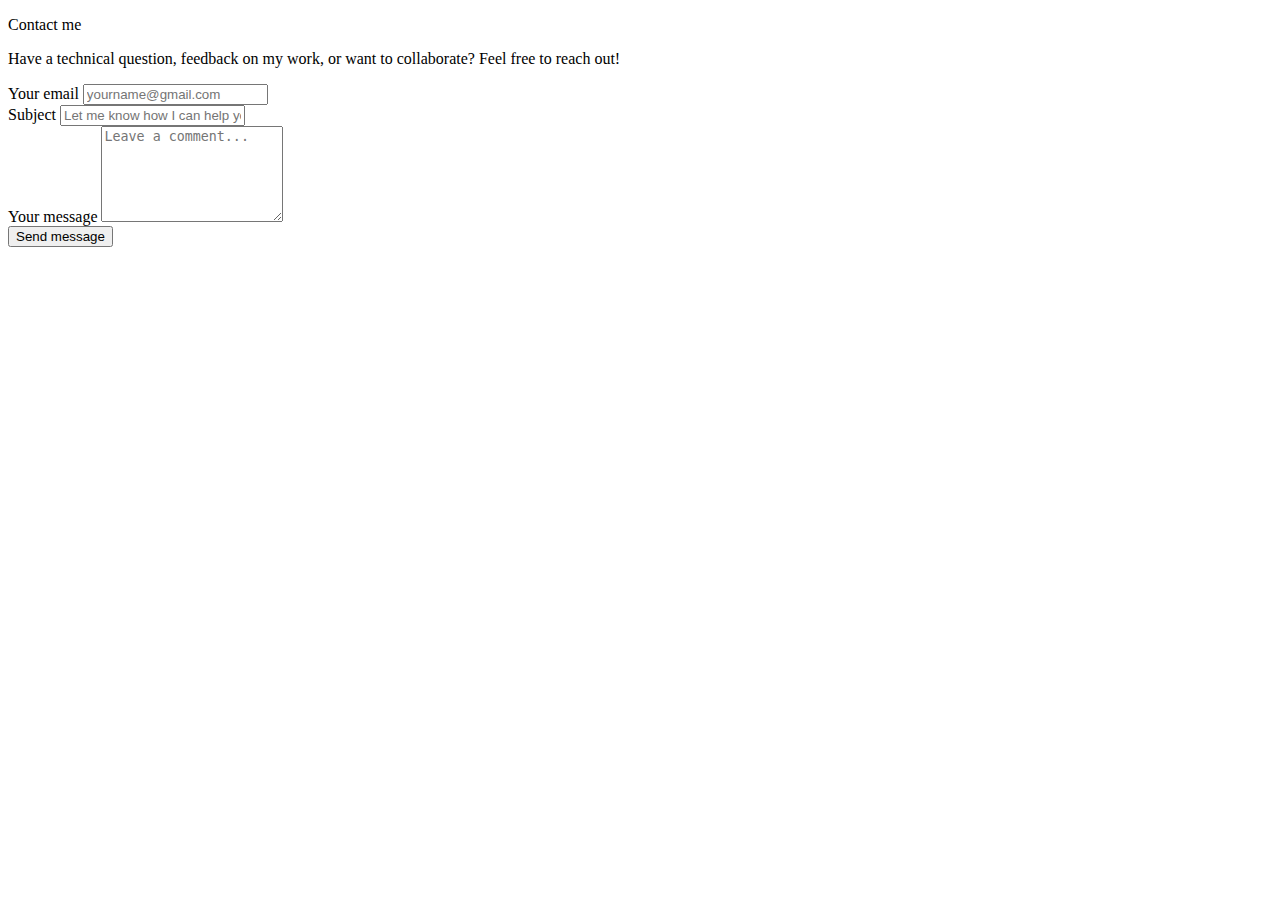
<file: Pages/contact.html>
<!DOCTYPE html>
<html lang="en">

<head>
  <meta charset="UTF-8" />
  <meta name="viewport" content="width=device-width, initial-scale=1.0" />
  <title>contact-me</title>
</head>

<body>
  <div class="bg-[#fff3f5] h-48 px-6">
    <div
      class="container max-w-screen-xl flex flex-wrap items-center justify-center mx-auto px-4 py-4 md:py-8 lg:py-8 h-full bg-white rounded-t-xl shadow-2xl">
      <p
        class="text-xl md:text-2xl lg:text-3xl leading-6 py-8 font-semibold hover:border-b-4 hover:border-b-accentColor md:border-0 md:p-0">
        Contact me
      </p>
    </div>
  </div>

  <div class="h-full px-6 mb-10">
    <div
      class="container max-w-screen-xl flex flex-wrap items-center justify-center mx-auto px-4 py-4 md:py-8 lg:py-8 h-full bg-white rounded-b-xl shadow-2xl">
      <section class="bg-white rounded-2xl">
        <div class="py-8 lg:py-16 px-4 mx-auto max-w-screen-md">
          <p class="mb-8 lg:mb-16 text-center text-2xl leading-6 font-light sm:text-xl">
            Have a technical question, feedback on my work, or want to
            collaborate? Feel free to reach out!
          </p>
          <form action="mailto:susangithaiga26@gmail.com" class="space-y-8" method="GET">
            <div>
              <label for="email" class="block mb-2 text-sm font-medium">Your email</label>
              <input type="email" id="email"
                class="shadow-sm border border-gray-300 text-gray-900 text-sm rounded-lg focus:ring-primary-500 focus:border-primary-500 block w-full p-2.5"
                placeholder="yourname@gmail.com" required />
            </div>
            <div>
              <label for="subject" class="block mb-2 text-sm font-medium">Subject</label>
              <input type="email" id="email"
                class="shadow-sm border border-gray-300 text-gray-900 text-sm rounded-lg focus:ring-primary-500 focus:border-primary-500 block w-full p-2.5"
                placeholder="Let me know how I can help you" required />
            </div>
            <div class="sm:col-span-2">
              <label for="message" class="block mb-2 text-sm font-medium">Your message</label>
              <textarea id="message" rows="6"
                class="shadow-sm border border-gray-300 text-gray-900 text-sm rounded-lg focus:ring-primary-500 focus:border-primary-500 block w-full p-2.5"
                placeholder="Leave a comment..."></textarea>
            </div>
            <button type="submit"
              class="bg-accentColor focus:ring-4 focus:outline-none rounded-3xl text-md font-semibold px-6 py-2 text-center text-white hover:bg-[#b51d17] sm:w-fit">
              Send message
            </button>
          </form>
        </div>
      </section>
    </div>
  </div>
</body>

</html>
</file>
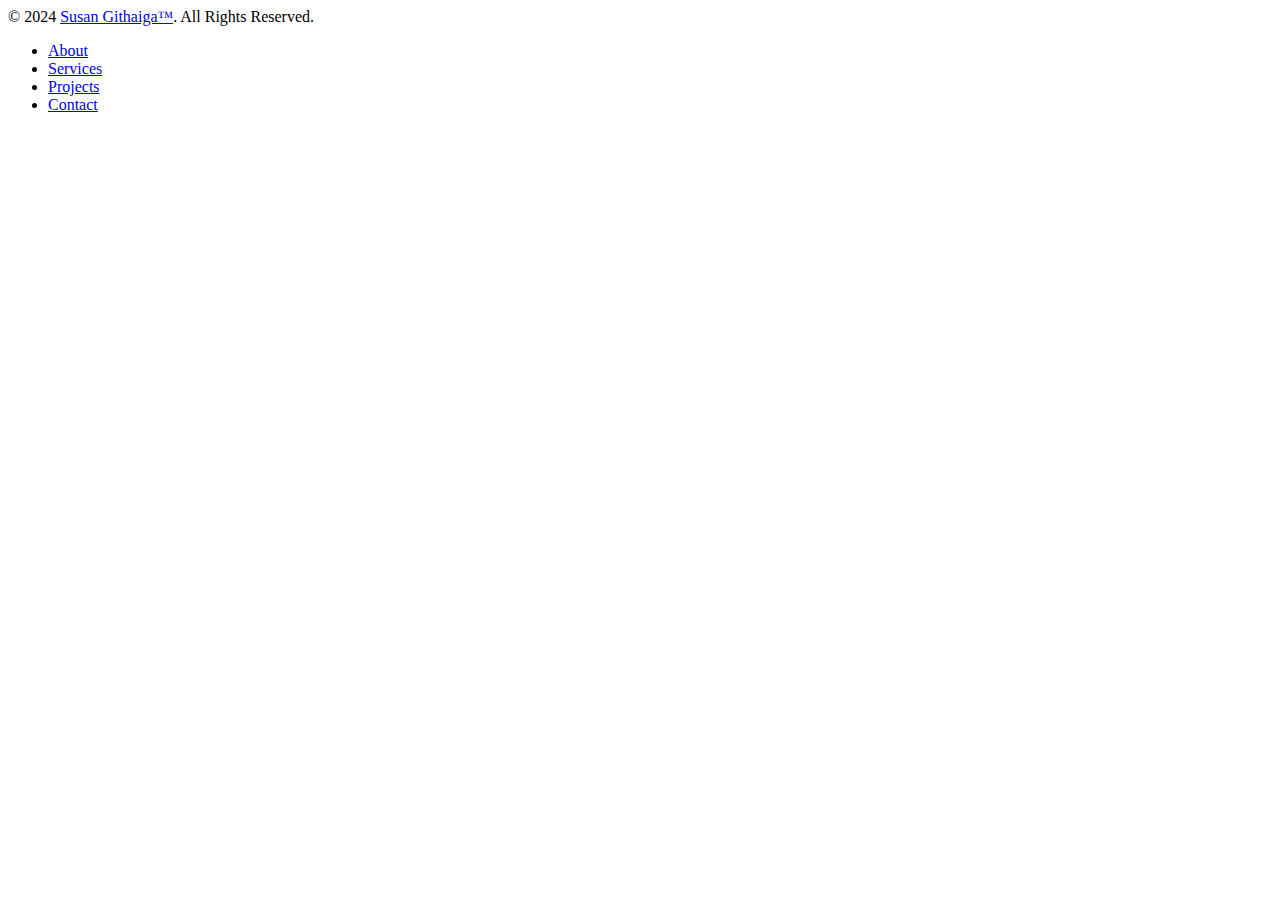
<file: Pages/footer.html>
<!DOCTYPE html>
<html lang="en">

<head>
    <meta charset="UTF-8" />
    <meta name="viewport" content="width=device-width, initial-scale=1.0" />
    <title>Document</title>
</head>

<body>
    <footer class="shadow p-4">
        <div class="w-full mx-auto max-w-screen-xl p-4 md:flex md:items-center md:justify-between">
            <span class="text-md text-center">© 2024
                <a href="https://susan-njeri-githaiga.vercel.app/" class="hover:underline">Susan Githaiga™</a>. All
                Rights Reserved.
            </span>
            <ul class="flex flex-wrap items-center mt-3 text-md font-medium sm:mt-0">
                <li>
                    <a href="#home-page" class="hover:underline me-4 md:me-6">About</a>
                </li>
                <li>
                    <a href="#skills" class="hover:underline me-4 md:me-6">Services</a>
                </li>
                <li>
                    <a href="#projects" class="hover:underline me-4 md:me-6">Projects</a>
                </li>
                <li>
                    <a href="#contact" class="hover:underline">Contact</a>
                </li>
            </ul>
        </div>
    </footer>
</body>

</html>
</file>
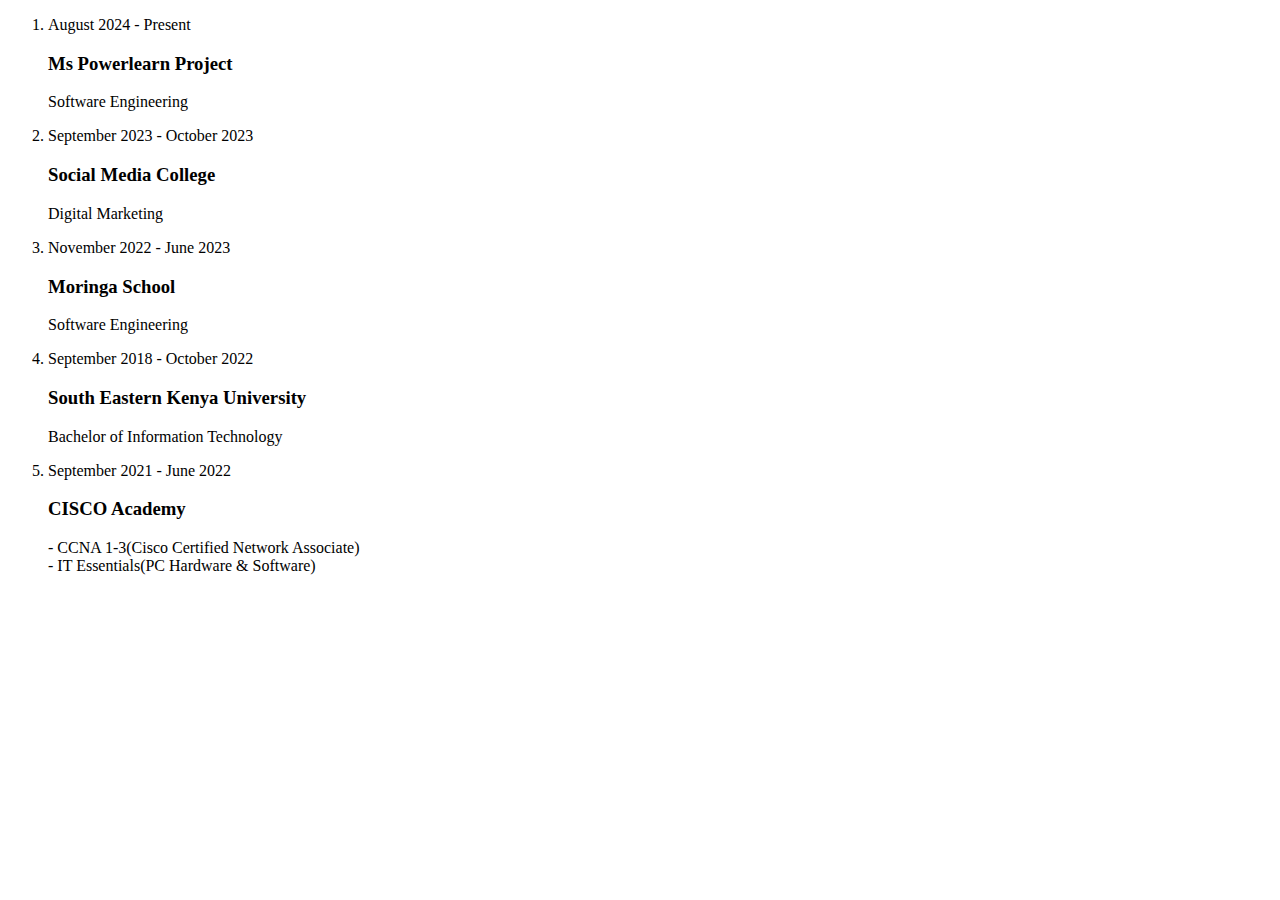
<file: Pages/timeline.html>
<!DOCTYPE html>
<html lang="en">

<head>
  <meta charset="UTF-8" />
  <meta name="viewport" content="width=device-width, initial-scale=1.0" />
  <title>Document</title>
</head>

<body>
  <div class="education-timeline">
    <ol class="relative border-s border-gray-200 dark:border-gray-300">
      <li class="mb-10 ms-4">
        <div
          class="absolute w-3 h-3 bg-gray-200 rounded-full mt-1.5 -start-1.5 border border-white dark:border-gray-900 dark:bg-gray-700">
        </div>
        <time class="mb-1 text-sm font-semibold leading-none">August 2024 - Present</time>
        <h3 class="text-lg font-bold">Ms Powerlearn Project</h3>
        <p class="mb-4 text-base font-light">
          Software Engineering
        </p>
      </li>
      <li class="mb-10 ms-4">
        <div
          class="absolute w-3 h-3 bg-gray-200 rounded-full mt-1.5 -start-1.5 border border-white dark:border-gray-900 dark:bg-gray-700">
        </div>
        <time class="mb-1 text-sm font-semibold leading-none">September 2023 - October 2023</time>
        <h3 class="text-lg font-bold">Social Media College</h3>
        <p class="mb-4 text-base font-light">Digital Marketing</p>
      </li>
      <li class="mb-10 ms-4">
        <div
          class="absolute w-3 h-3 bg-gray-200 rounded-full mt-1.5 -start-1.5 border border-white dark:border-gray-900 dark:bg-gray-700">
        </div>
        <time class="mb-1 text-sm font-semibold leading-none">November 2022 - June 2023</time>
        <h3 class="text-lg font-bold">Moringa School</h3>
        <p class="mb-4 text-base font-light">Software Engineering</p>
      </li>
      <li class="mb-10 ms-4">
        <div
          class="absolute w-3 h-3 bg-gray-200 rounded-full mt-1.5 -start-1.5 border border-white dark:border-gray-900 dark:bg-gray-700">
        </div>
        <time class="mb-1 text-sm font-semibold leading-none">September 2018 - October 2022</time>
        <h3 class="text-lg font-bold">South Eastern Kenya University</h3>
        <p class="mb-4 text-base font-light">
          Bachelor of Information Technology
        </p>
      </li>
      <li class="ms-4">
        <div
          class="absolute w-3 h-3 bg-gray-200 rounded-full mt-1.5 -start-1.5 border border-white dark:border-gray-900 dark:bg-gray-700">
        </div>
        <time class="mb-1 text-sm font-semibold leading-none">September 2021 - June 2022</time>
        <h3 class="text-lg font-bold">CISCO Academy</h3>
        <p class="mb-4 text-base font-light">
          - CCNA 1-3(Cisco Certified Network Associate)
          <br>
          - IT Essentials(PC
          Hardware & Software)
        </p>
      </li>
    </ol>
  </div>
</body>

</html>
</file>
